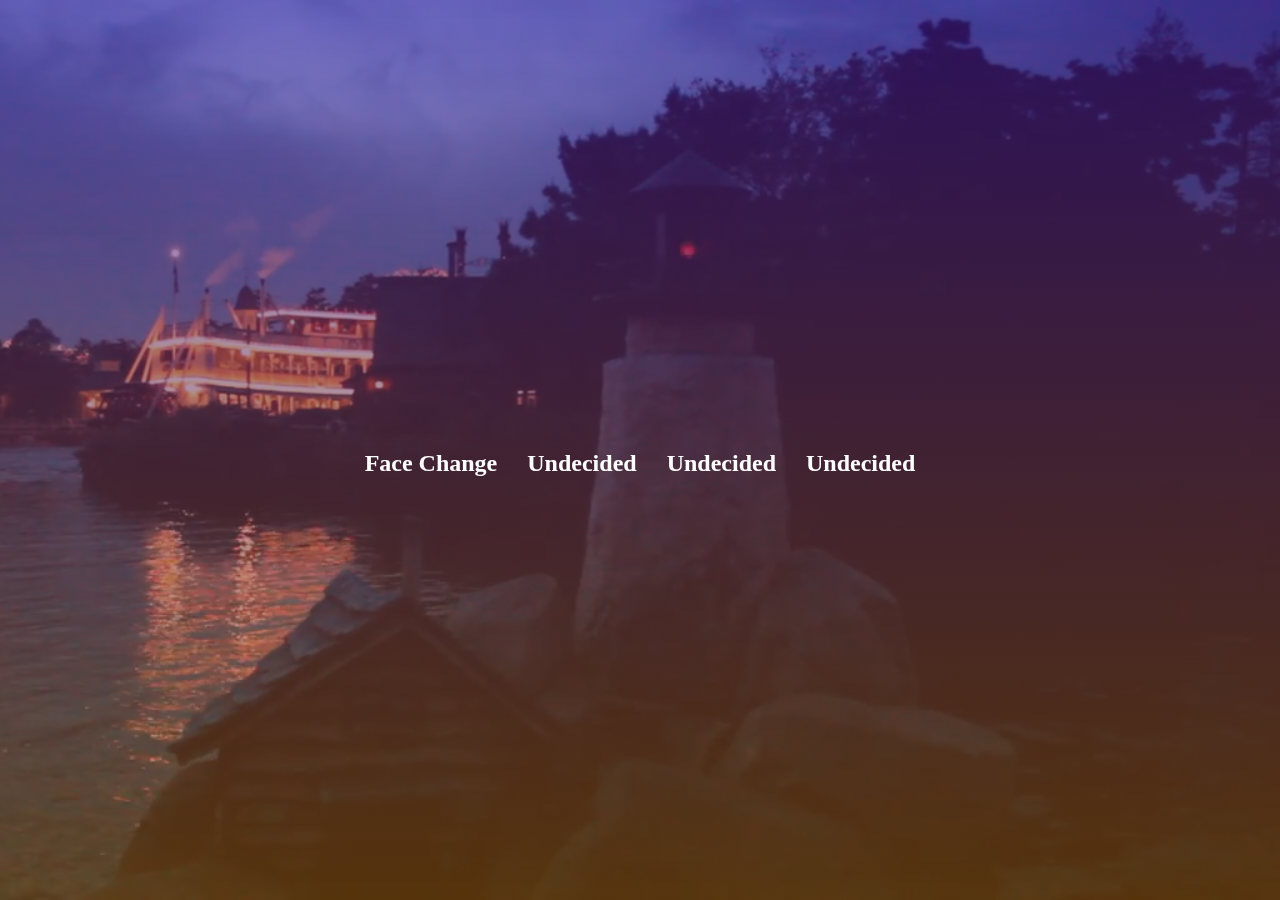
<file: works/index.html>
<!DOCTYPE html>
<html lang="ja">
<head>
    <meta charset="UTF-8">
    <meta http-equiv="X-UA-Compatible" content="IE=edge">
    <meta name="viewport" content="width=device-width, initial-scale=1.0">
    <title>works</title>
    <link rel="stylesheet" href="../css/works.css">
</head>
<body>
    <div id="contents-wrap">
        <div id="video-wrap">
            <video id="bk-video" src="../img/movie/top_BKmovie.mp4" poster="../img/movie/top_BKmovie.png" autoplay muted loop></video>
        </div>
        <div class="works-list">
            <ul>
                <li><a href="api.html">Face Change</a></li>
                <li><a href="#">Undecided</a></li>
                <li><a href="#">Undecided</a></li>
                <li><a href="#">Undecided</a></li>
            </ul>
        </div>
    </div>
</body>
</html>
</file>
<file: css/works.css>
/* works-contents */

* {
    margin: 0;
    padding: 0;
}

#contents-wrap {
    position: relative;
}

#video-wrap {
    background: linear-gradient(rgba(72, 25, 148, 0.6), rgba(170, 99, 18, 0.5));
    width: 100%;
    height: 100vh;
}

#bk-video {
    position: fixed;
    top: 0;
    right: 0;
    min-width: 100%;
    min-height: 100%;
    z-index: -100;
}

#contents-wrap .works-list {
    position: absolute;
    top: 50%;
    left: calc(50% - 300px);
    width: 600px;
}

#contents-wrap .works-list ul {
    overflow: hidden;
    display: flex;
    justify-content: center; 
}

#contents-wrap .works-list ul li {
   list-style-type: none;
   float: left;
   padding-right: 5%;
}

#contents-wrap .works-list ul li:last-child {
    padding-right: 0;
}

#contents-wrap .works-list ul li a {
    font-size: 1.5rem;
    font-weight: bold;
    color: #fff;
    text-decoration: none;
}

#contents-wrap .works-list ul li a:hover {
    
}
</file>
